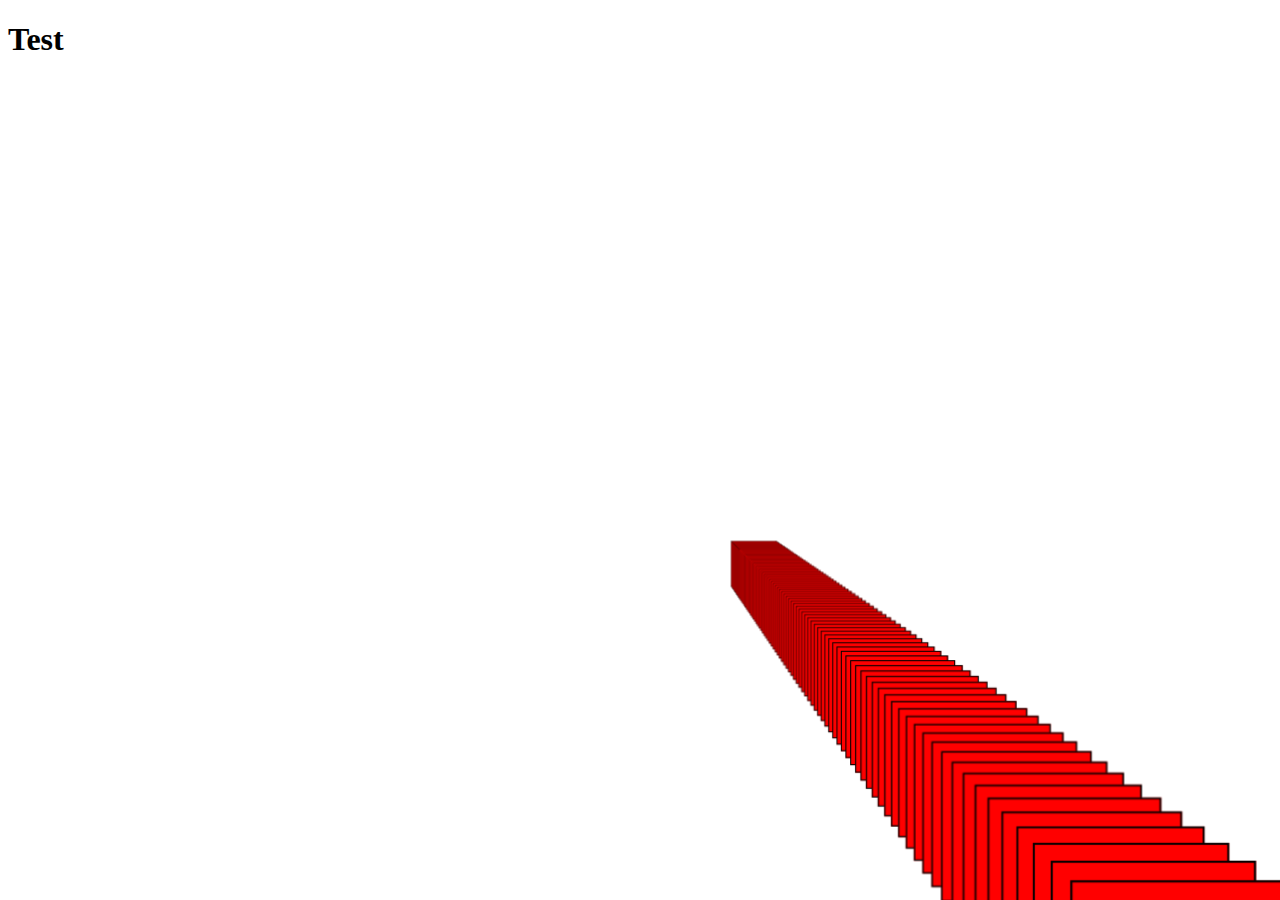
<file: performance/rendering/camera/index.html>
<!DOCTYPE html>
<html lang="en">
  <head>
    <meta charset="UTF-8">
    <meta name="viewport" content="width=device-width, initial-scale=1.0">
    <title>Camera using three levels of nesting</title>
    <link rel="stylesheet" href="./index.css">
  </head>
  <body>
    <h1>Test</h1>
    <div id="viewport">
      <div id="camera">
        <div id="scene"></div>
      </div>
    </div>
  </body>
</html>

<script src="./index.js" type="module"></script>
</file>
<file: performance/rendering/camera/index.css>
* {
  box-sizing: border-box;
}

#viewport {
  position: absolute;
  perspective: var(--perspective);
  inset: 0;
  width: 100%;
  height: 100%;
  overflow: hidden;

  #camera {
    position: relative;
    transform-style: preserve-3d;
    width: 0px;
    height: 0px;
    left: 50%;
    top: 50%;
    translate: 0 0 var(--perspective);

    #scene {
      transform-style: preserve-3d;

      .tile {
        position: absolute;
        backface-visibility: hidden;
        transform-origin: 0 0;
        background-size: cover;
        image-rendering: pixelated;
        width: 100px;
        height: 100px;
        background-color: red;
        border: 1px solid black;
        outline: 1px solid transparent;
      }

      .floor {
        width: 1000px;
        height: 1000px;
        background-color: black;
        background-image: radial-gradient(closest-side, transparent, #222), repeating-linear-gradient(#fff1 0 1px, transparent 0 1em), repeating-linear-gradient(90deg, #fff1 0 1px, transparent 0 1em)
      }
    }
  }
}
</file>
